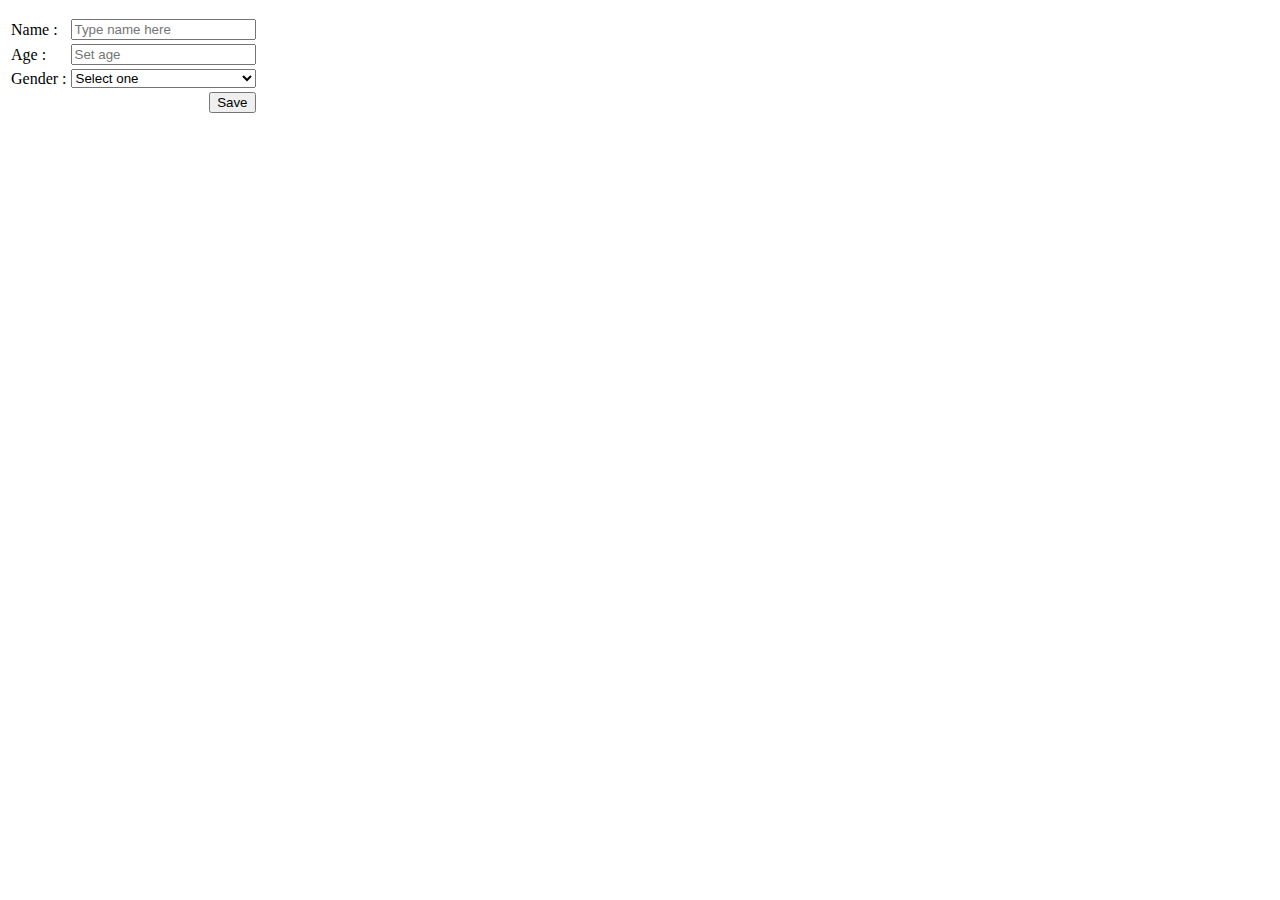
<file: dasar-pemrograman-golang-by-novalagung/ajax-json-payload/view.html>
<!DOCTYPE html>
<html lang="en">

<head>
  <meta charset="UTF-8">
  <meta http-equiv="X-UA-Compatible" content="IE=edge">
  <meta name="viewport" content="width=device-width, initial-scale=1.0">
  <title>JSON Payload</title>
  <script defer type="module">
    const userForm = document.getElementById('user-form');
    userForm.addEventListener('submit', (e) => {
      e.preventDefault();
      const name = document.getElementById('name').value;
      const age = document.getElementById('age').value;
      const gender = document.getElementById('gender').value;

      const payload = JSON.stringify({
        name,
        age: parseInt(age, 10),
        gender
      });

      console.log('Payload:', payload);

      (async () => {
        try {
          const response = await fetch('/save', {
            method: 'POST',
            body: payload,
            /*    headers: {
                 'Content-Type': 'application/json',
               } */
          });
          const data = await response.text();

          console.log(data);

          const messageEl = document.getElementsByClassName('message')[0];
          messageEl.innerHTML = data;
        } catch (err) {
          alert(`ERROR: ${err}`)
        }

      })()
    });
  </script>
</head>

<body>
  <p class="message"></p>
  <form action="/save" method="post" id="user-form">
    <table noborder>
      <tr>
        <td><label for="name">Name :</label></td>
        <td><input type="text" required name="name" placeholder="Type name here" id="name" /></td>
      </tr>
      <tr>
        <td><label for="age">Age :</label></td>
        <td><input type="number" required name="age" placeholder="Set age" id="age" /></td>
      </tr>
      <tr>
        <td><label for="gender">Gender :</label></td>
        <td>
          <select name="gender" id="gender" required style="width: 100%;">
            <option value="">Select one</option>
            <option value="male">Male</option>
            <option value="female">Female</option>
          </select>
        </td>
      </tr>
      <tr>
        <td colspan="2" style="text-align: right;">
          <button type="submit">Save</button>
        </td>
      </tr>
    </table>
  </form>
</body>

</html>
</file>
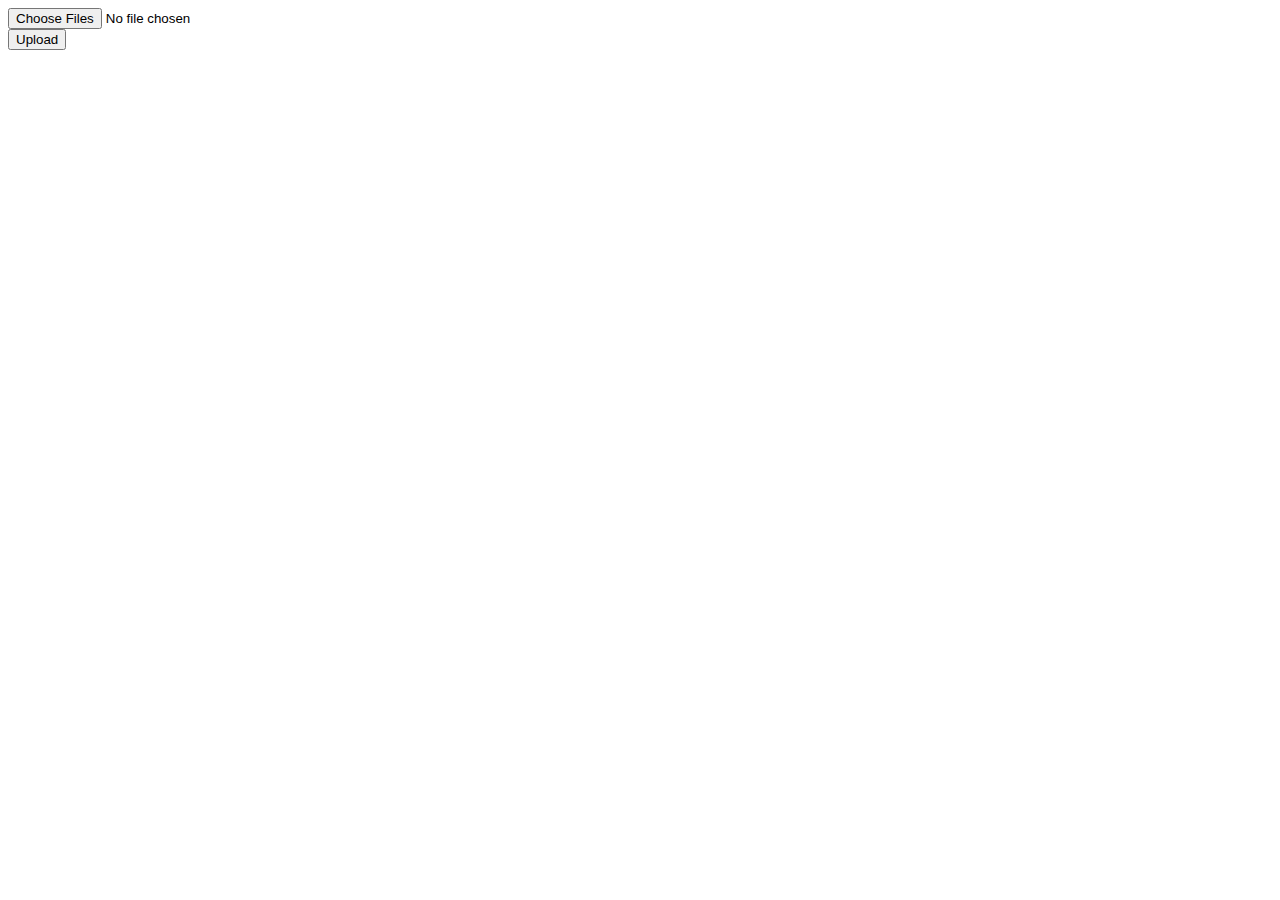
<file: dasar-pemrograman-golang-by-novalagung/ajax-mutiple-file-upload/view.html>
<!DOCTYPE html>
<html lang="en">

<head>
  <meta charset="UTF-8">
  <meta http-equiv="X-UA-Compatible" content="IE=edge">
  <meta name="viewport" content="width=device-width, initial-scale=1.0">
  <title>Multiple Upload</title>
  <script defer>
    const userFormEl = document.getElementById('user-form');

    userFormEl.addEventListener('submit', (e) => {
      e.preventDefault();

      const files = document.getElementById('upload-file').files;
      const formData = new FormData();

      for (let i = 0; i < files.length; i++) {
        formData.append('files', files[i]);
      }

      (async () => {
        try {
          const response = await fetch('/upload', {
            method: 'POST',
            body: formData,
          })
          const data = await response.text();
          alert(data);
          userFormEl.reset();
        } catch (error) {
          alert(`ERROR: ${err}`)
        }
      })();
    })
  </script>
</head>

<body>
  <form action="/upload" method="post" id="user-form" enctype="multipart/form-data">
    <input type="file" name="file" id="upload-file" required multiple /> <br />
    <button type="submit" id="btn-upload">Upload</button>
  </form>
</body>

</html>
</file>
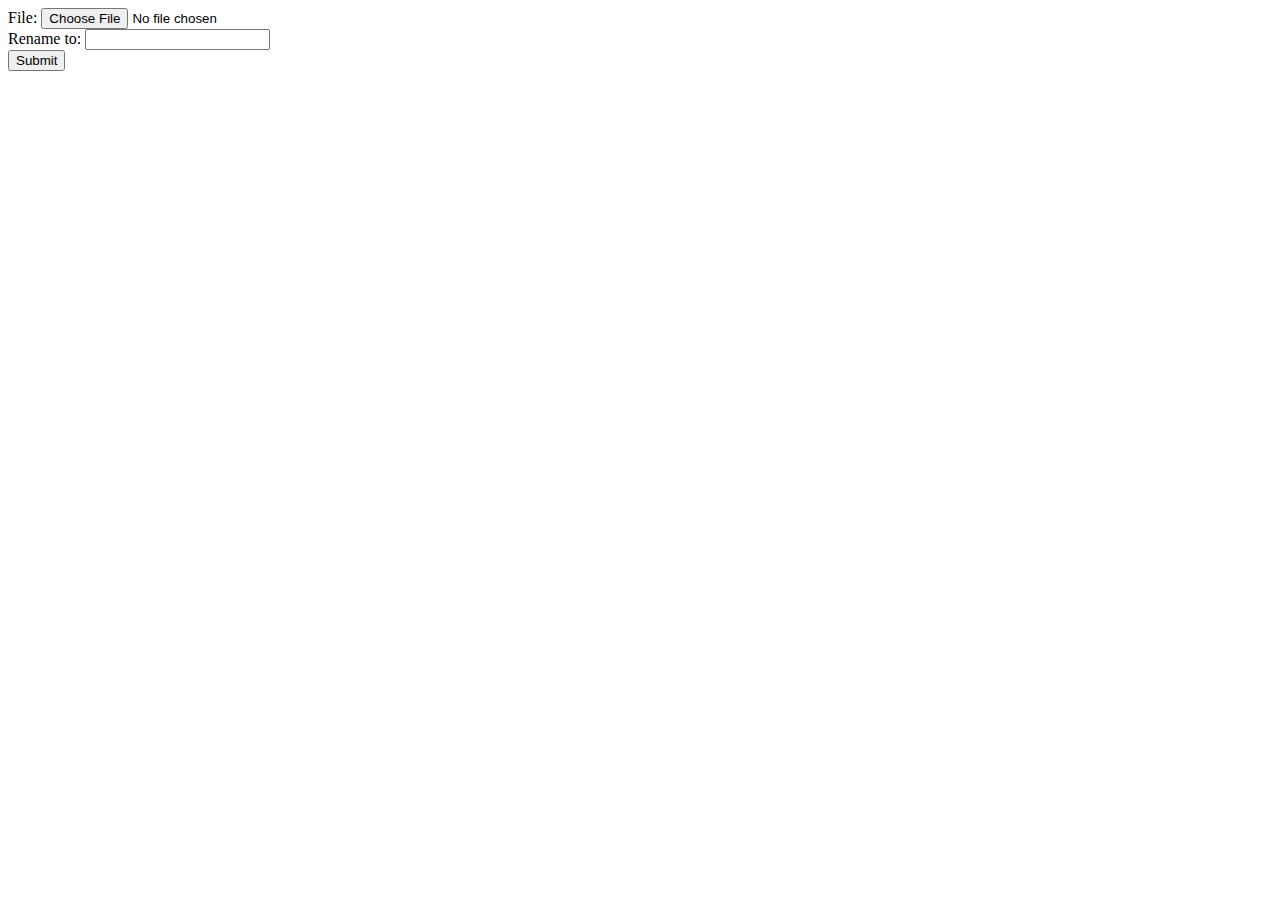
<file: dasar-pemrograman-golang-by-novalagung/form-upload-file/view.html>
<!DOCTYPE html>
<html lang="en">

<head>
  <meta charset="UTF-8">
  <meta http-equiv="X-UA-Compatible" content="IE=edge">
  <meta name="viewport" content="width=device-width, initial-scale=1.0">
  <title>Input Message</title>
</head>

<body>
  <form method="post" action="/process" enctype="multipart/form-data">
    <label for="file">File:</label>
    <input type="file" name="file" id="file" /> <br />

    <label for="alias">Rename to:</label>
    <input type="text" name="alias" /> <br />

    <button type="submit">Submit</button>
  </form>
</body>

</html>
</file>
